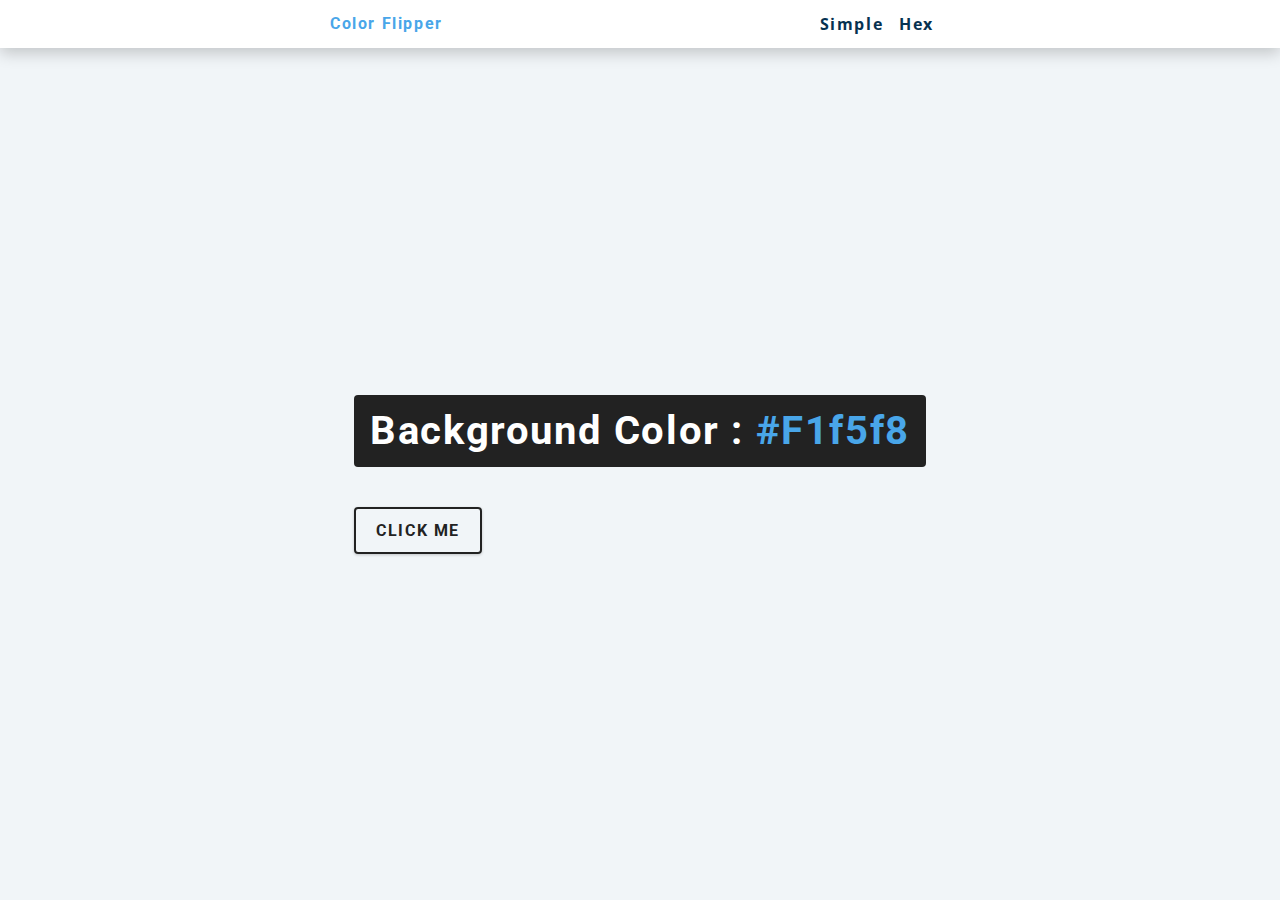
<file: hex.html>
<!DOCTYPE html>
<html lang="en">
<head>
    <meta charset="UTF-8">
    <meta name="viewport" content="width=device-width, initial-scale=1.0">
    <title>Color Flipper || Hex</title>
        <!--styles-->
    <link rel="stylesheet" href="styles.css">
    <!--javascript-->
    <script src="hex.js" defer></script>
</head>
<body>
    <nav>
        <div class="nav-center">
            <h4>color flipper</h4>
            <ul class="nav-links">
                <li><a href="index.html">simple</a></li>
                <li><a href="hex.html">hex</a></li>
            </ul>
        </div>
    </nav>
    <main>
        <div class="container">
            <h2>background color : <span class="color">#f1f5f8</span> </h2>
            <button class="btn-hero" id="btn">click me</button>
        </div>
    </main>
</body>
</html>
</file>
<file: styles.css>
/*
fonts
*/

@import url('https://fonts.googleapis.com/css2?family=Open+Sans&family=Roboto:wght@700&display=swap');

/*

Variables

*/

:root {

    /*dark shades of primary color */
    --clr-primary-1: hsl(205, 86%, 17%);
    --clr-primary-2: hsl(205, 77%, 27%);
    --clr-primary-3: hsl(205, 72%, 37%);
    --clr-primary-4: hsl(205, 63%, 48%);
    /* primary/main color */
    --clr-primary-5: hsl(205, 78%, 60%);
    /*lighter shades of primary color*/
    --clr-primary-6: hsl(205, 89%, 70%);
    --clr-primary-7: hsl(205, 90%, 76%);
    --clr-primary-8: hsl(205, 86%, 81%);
    --clr-primary-9: hsl(205, 90%, 88%);
    --clr-primary-10: hsl(205, 100%, 96%);
    /* darkest grey - used for headings */
    --clr-grey-1: hsl(209, 61%, 16%);
    --clr-grey-2: hsl(211, 39%, 23%);
    --clr-grey-3: hsl(209, 34%, 30%);
    --clr-grey-4: hsl(209, 28%, 39%);
    /*grey used for paragraphs */
    --clr-grey-5: hsl(210, 22%, 49%);
    --clr-grey-6: hsl(209, 23%, 70%);
    --clr-grey-7: hsl(211, 27%, 80%);
    --clr-grey-8: hsl(210, 31%, 89%);
    --clr-grey-9: hsl(212, 33%, 96%);
    --clr-grey-10: hsl(210, 36%, 96%);
    --clr-white: #fff;
    --clr-red-dark: hsl(360. 67%, 44%);
    --clr-red-light: hsl(360, 71%, 66%);
    --clr-green-dark: hsl(125, 67%, 44%);
    --clr-green-light: hsl(125, 71%, 44%);
    --clr-black: #222;
    --ff-primary: "roboto", sans-serif;
    --ff-secondary: "Open Sans", sans-serif;
    --transition: all 0.3s linear;
    --spacing:0.1rem;
    --radius:0.25rem;
    --light-shadow: 0 5px 15px rgba(0, 0, 0, 0.1);
    --dark-shadow: 0 5px 15px rgba(0, 0, 0, 0.2);
    --max-width: 1170px;
    --fixed-width: 620px;
}

/*
Global Styles
*/

*,
::after,
::before {
margin: 0;
padding: 0;
box-sizing: border-box;

}

body {
font-family: var(--ff-secondary);
background: var(--clr-grey-10);
color: var(--clr-grey-10);
line-height: 1.5;
font-style: 0.875rem;
}

ul {
list-style-type: none;

}

a{
text-decoration: none;

}

h1,
h2,
h3,
h4 {
   letter-spacing: var(--spacing);
   text-transform: capitalize;
   line-height: 1.25;
   margin-bottom: 0.75rem;
   font-family: var(--ff-primary);

}

h1{

     font-size: 3rem;
}

h2{
font-size: 2rem;

}

h3{
font-size: 1.25rem;

}

h4{
font-size: 0.875rem;

}

p{
margin-bottom: 1.25;
color: var(--clr-grey-5);

}

@media screen and (min-width: 800px){
h1 {
    font-size: 4rem;
}
h2 {
font-size: 2.5rem;

}

h3 {

    font-size: 1.75rem;
}

h4 {

    font-size: 1rem;
}

body {
font-size: 1rem;

}

h1,
h2,
h3,
h4 {
line-height: 1;

}

}

/*global classes*/

/* section */
.section {
padding: 5rem 0;
}

.section-center {

    width: 90w;
    margin: 0 auto;
    max-width: 1070px;
}

@media screen and (min-width: 992px) {
.section-center {
  width: 95vw;
}

}

main {
min-height: 100vh;
display: grid;
place-items: center;
}

/* Nav */

nav {
background: var(--clr-white);
height: 3rem;
display: grid;
align-items: center;
box-shadow: var(--dark-shadow);
}

.nav-center{
width: 90vw;
max-width: var(--fixed-width);
margin: 0 auto;
display: flex;
align-items: center;
justify-content: space-between;
}

.nav-center h4{
margin-bottom: 0;
color: var(--clr-primary-5);

}

.nav-links {
display: flex;

}

nav a{
text-transform: capitalize;
font-weight: 700;
font-size: 1rem;
color:var(--clr-primary-1);
letter-spacing: var(--spacing);
margin-right: 1rem;
}

/* container */

main {
min-height: calc(100vh - 3rem);
display: grid;
place-items: center;
}

.container h2 {
background: var(--clr-black);
color: var(--clr-white);
padding: 1rem;
border-radius: var(--radius);
margin-bottom: 2.5rem;

}

.color {
color: var(--clr-primary-5);
}

.btn-hero {
font-family: var(--ff-primary);
text-transform: uppercase;
background: transparent;
color: var(--clr-black);
letter-spacing: var(--spacing);
display: inline-block;
font-weight: 700;
transition: var(--radius);
border: 2px solid var(--clr-black);
cursor: pointer;
box-shadow: 0 1px 3px rgba(0, 0, 0, 0.2);
border-radius: var(--radius);
font-size: 1rem;
padding: 0.75rem 1.25rem;
}

.btn-hero:hover{
color: var(--clr-white);
background: var(--clr-black);

}
</file>
